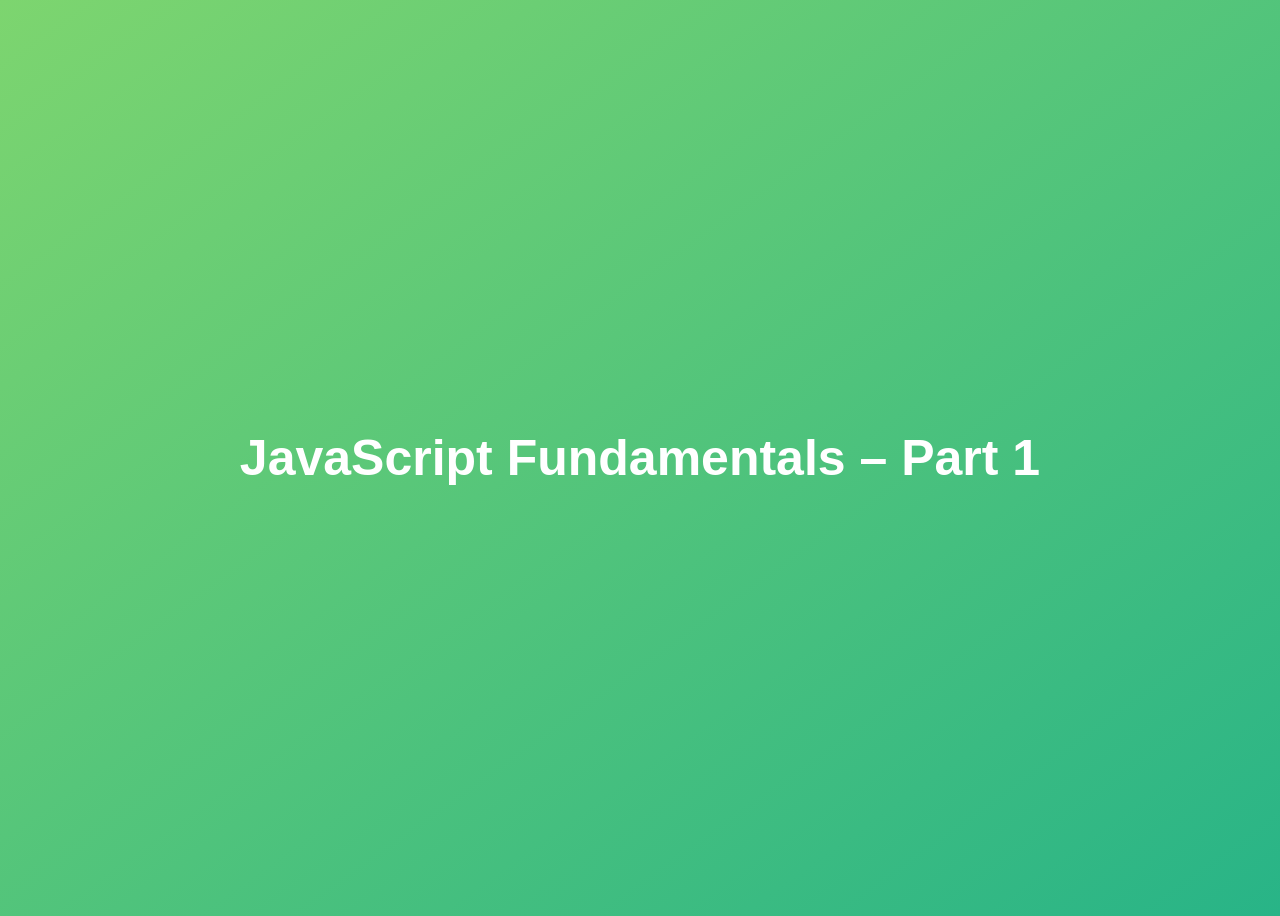
<file: 01-Fundamentals-Part-1/starter/index.html>
<!DOCTYPE html>
<html lang="en">
  <head>
    <meta charset="UTF-8" />
    <meta name="viewport" content="width=device-width, initial-scale=1.0" />
    <meta http-equiv="X-UA-Compatible" content="ie=edge" />
    <title>JavaScript Fundamentals – Part 1</title>
    <style>
      body {
        height: 100vh;
        display: flex;
        align-items: center;
        background: linear-gradient(to top left, #28b487, #7dd56f);
      }
      h1 {
        font-family: sans-serif;
        font-size: 50px;
        line-height: 1.3;
        width: 100%;
        padding: 30px;
        text-align: center;
        color: white;
      }
    </style>
  </head>
  <body>
    <h1>JavaScript Fundamentals – Part 1</h1>
    <script src="script.js"></script>
  </body>
</html>
</file>
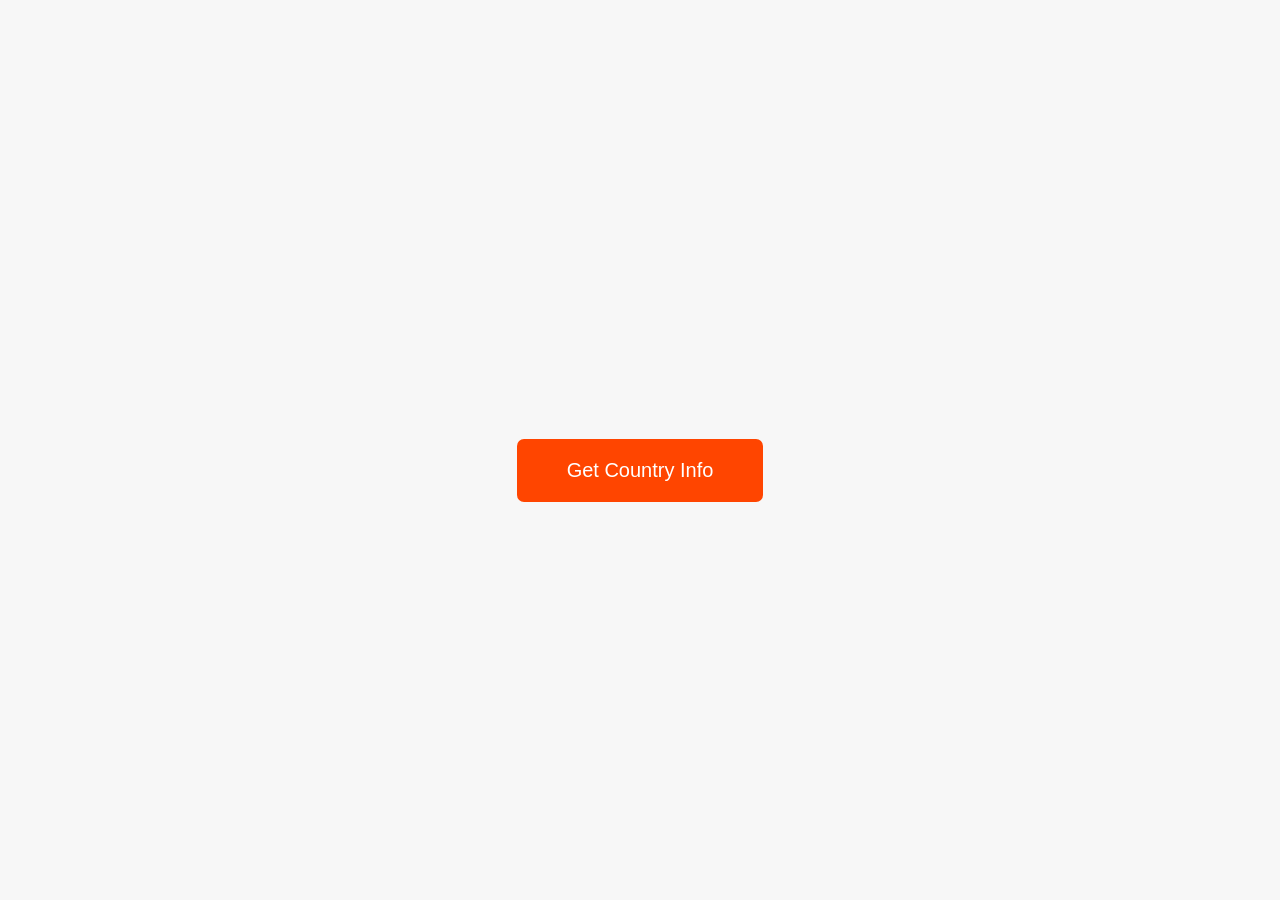
<file: 16-Asynchronous/starter/index.html>
<!DOCTYPE html>
<html lang="en">
  <head>
    <meta charset="UTF-8" />
    <meta name="viewport" content="width=device-width, initial-scale=1.0" />
    <meta http-equiv="X-UA-Compatible" content="ie=edge" />
    <link rel="stylesheet" href="style.css" />
    <script defer src="script.js"></script>
    <title>Asynchronous JavaScript</title>
  </head>
  <body>
    <main class="container">
      <div class="countries">
        <!--
        <article class="country">
          <img class="country__img" src="" />
          <div class="country__data">
            <h3 class="country__name">COUNTRY</h3>
            <h4 class="country__region">REGION</h4>
            <p class="country__row"><span>👫</span>POP people</p>
            <p class="country__row"><span>🗣️</span>LANG</p>
            <p class="country__row"><span>💰</span>CUR</p>
          </div>
        </article>
        -->
      </div>
      <button class="btn-country">Get Country Info</button>
      <div class="images"></div>
    </main>
  </body>
</html>
</file>
<file: 16-Asynchronous/starter/style.css>
* {
  margin: 0;
  padding: 0;
  box-sizing: inherit;
}

html {
  font-size: 62.5%;
  box-sizing: border-box;
}

body {
  font-family: system-ui;
  color: #555;
  background-color: #f7f7f7;
  min-height: 100vh;

  display: flex;
  align-items: center;
  justify-content: center;
}

.container {
  display: flex;
  flex-flow: column;
  align-items: center;
}

.countries {
  /* margin-bottom: 8rem; */
  display: flex;

  font-size: 2rem;
  opacity: 0;
  transition: opacity 1s;
}

.country {
  background-color: #fff;
  box-shadow: 0 2rem 5rem 1rem rgba(0, 0, 0, 0.1);
  font-size: 1.8rem;
  width: 30rem;
  border-radius: 0.7rem;
  margin: 0 3rem;
  /* overflow: hidden; */
}

.neighbour::before {
  content: 'Neighbour country';
  width: 100%;
  position: absolute;
  top: -4rem;

  text-align: center;
  font-size: 1.8rem;
  font-weight: 600;
  text-transform: uppercase;
  color: #888;
}

.neighbour {
  transform: scale(0.8) translateY(1rem);
  margin-left: 0;
}

.country__img {
  width: 30rem;
  height: 17rem;
  object-fit: cover;
  background-color: #eee;
  border-top-left-radius: 0.7rem;
  border-top-right-radius: 0.7rem;
}

.country__data {
  padding: 2.5rem 3.75rem 3rem 3.75rem;
}

.country__name {
  font-size: 2.7rem;
  margin-bottom: 0.7rem;
}

.country__region {
  font-size: 1.4rem;
  margin-bottom: 2.5rem;
  text-transform: uppercase;
  color: #888;
}

.country__row:not(:last-child) {
  margin-bottom: 1rem;
}

.country__row span {
  display: inline-block;
  margin-right: 2rem;
  font-size: 2.4rem;
}

.btn-country {
  border: none;
  font-size: 2rem;
  padding: 2rem 5rem;
  border-radius: 0.7rem;
  color: white;
  background-color: orangered;
  cursor: pointer;
  margin-top: 4rem ;
}

.images {
  display: flex;
}

.images img {
  display: block;
  width: 80rem;
  margin: 4rem;
}

.images img.parallel {
  width: 40rem;
  margin: 2rem;
  border: 3rem solid white;
  box-shadow: 0 2rem 5rem 1rem rgba(0, 0, 0, 0.1);
}
</file>
